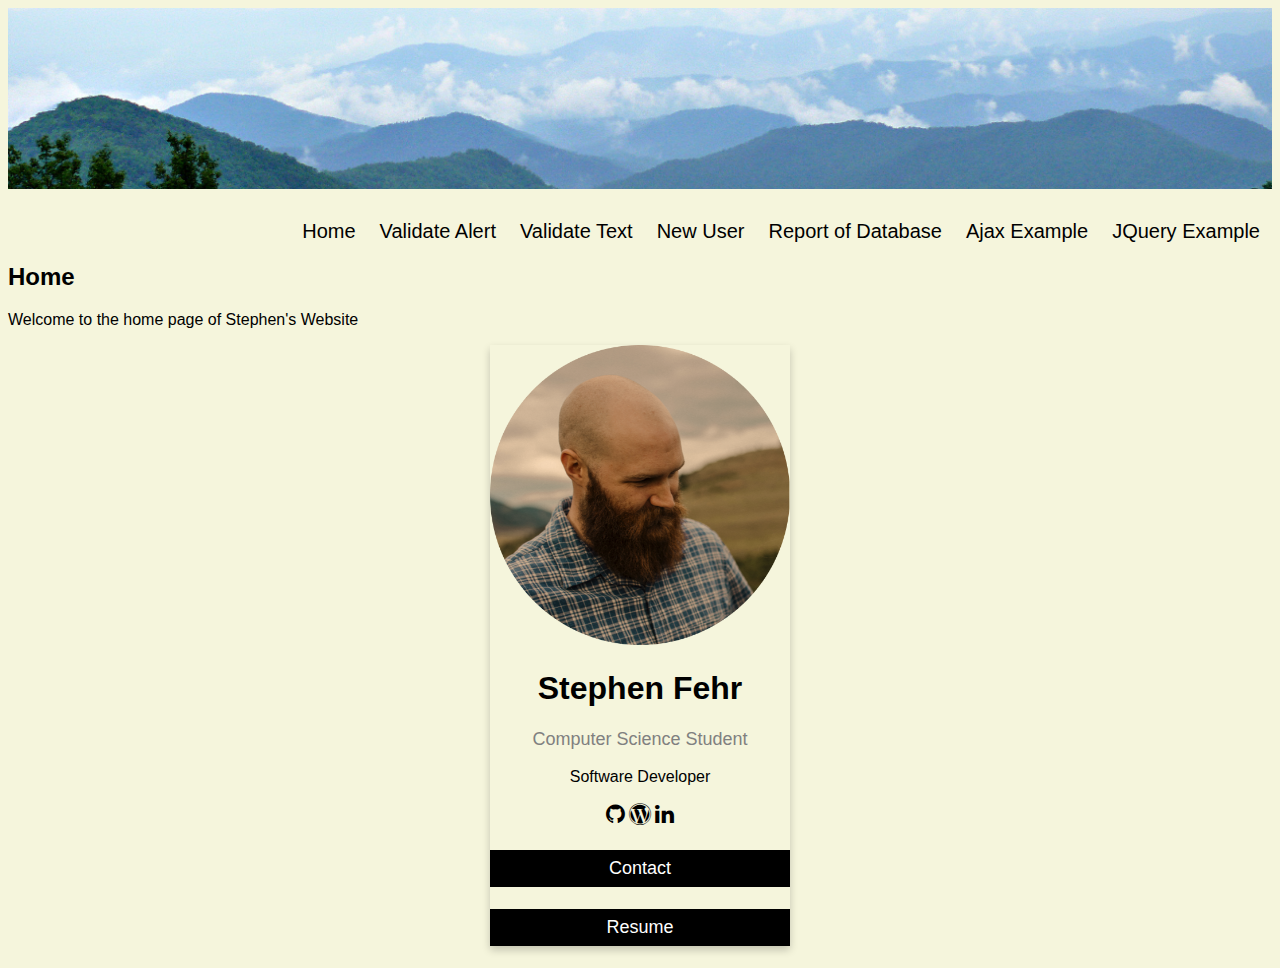
<file: index.html>
<!DOCTYPE html>
<HTML>
      <head>
          <title>Home Page</title>
          <meta charset="UTF-8">
          <meta name="viewport" content="width=device-width, initial-scale=1.0">
          <link rel="stylesheet" href="style.css">
          
  </head>
  <body>
    <img id="titleImage" src="images/Banner_image.jpg" alt="Banner">
    <br>
    <div class="header">
          <a href="index.html" style="pointer-events: none;">Home</a>
          <a href="validatealert.html">Validate Alert</a>
          <a href="formvalidation.html">Validate Text</a>
          <a href="form.html">New User</a>
          <a href="report.php">Report of Database</a>
          <a href="AJAX.html">Ajax Example</a>
          <a href="jquery.html">JQuery Example</a>
    </div>
        <br><br>
    <h2>Home</h2>
    <p>Welcome to the home page of Stephen's Website</p>
        
    <!-- Add icon library -->
    <link rel="stylesheet" href="https://cdnjs.cloudflare.com/ajax/libs/font-awesome/4.7.0/css/font-awesome.min.css">

    <div class="card">
      <img src="images/profilePic.jpg" alt="Stephen" style="width:100%">
      <h1>Stephen Fehr</h1>
      <p class="title">Computer Science Student</p>
      <p>Software Developer</p>
      <a href="https://github.com/StephenFehr" target="_blank"><i class="fa fa-github"></i></a>
      <a href="https://stephenbestdogs.wordpress.com/" target="_blank"><i class="fa fa-wordpress"></i></a>
      <a href="https://www.linkedin.com/in/stephen-fehr-3378b2227/" target="_blank"><i class="fa fa-linkedin"></i></a>
      <a href="mailto:stephenburneremail@gmail.com?subject=Hi there!&body=What i great site! Can't wait for more.">
            <p><button>Contact</button></p></a>
      <a href="images/Stephen-Fehr.pdf" target="_blank">
            <p><button>Resume</button></p></a>
    </div>

  </body>
  </html>
</file>
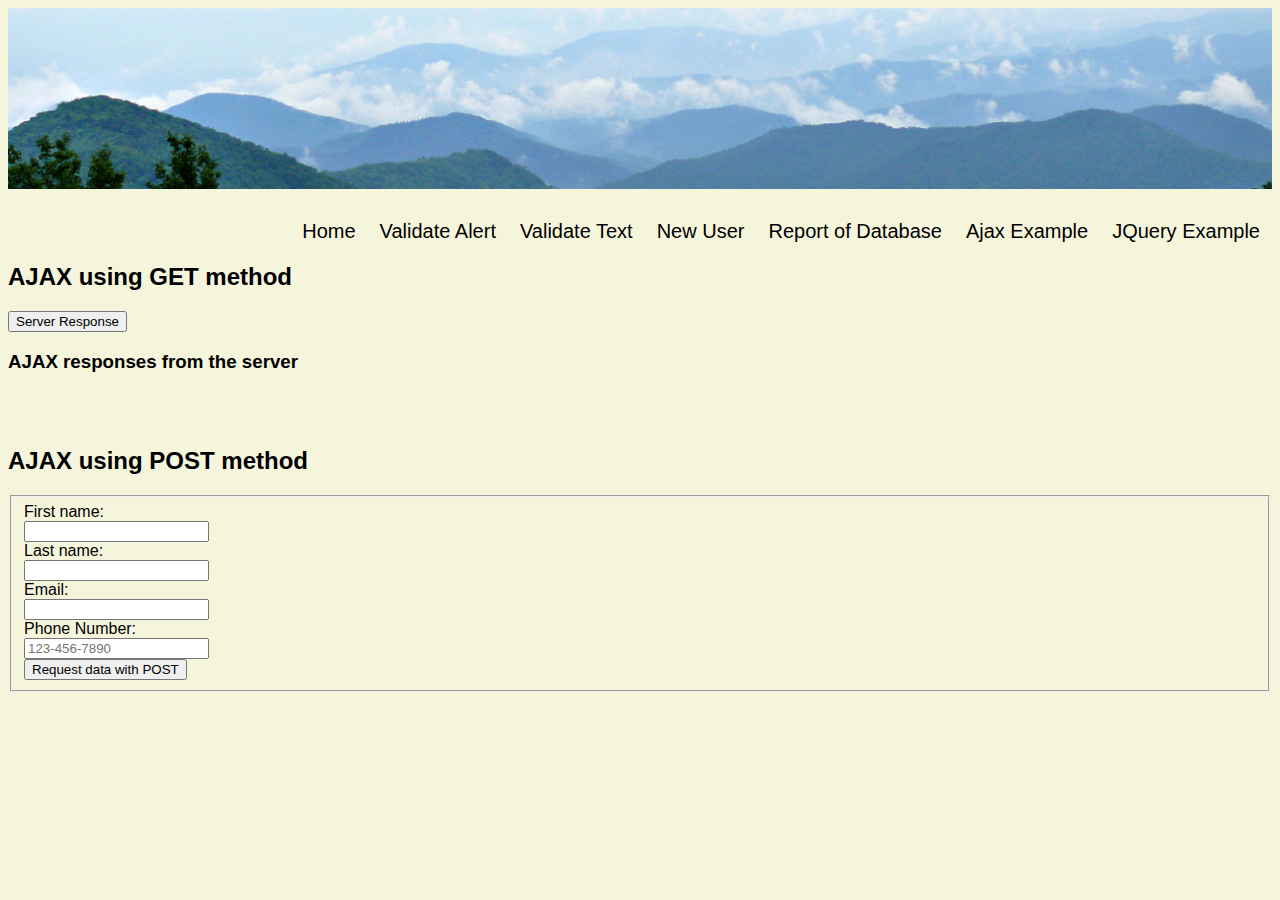
<file: AJAX.html>
<!DOCTYPE html>
<HTML>
      <head>
          <title>Validate Text</title>
          <meta charset="UTF-8">
          <meta name="viewport" content="width=device-width, initial-scale=1.0">
          <link rel="stylesheet" href="style.css">
      </head>
  <body>
    <img id="titleImage" src="images/Banner_image.jpg" alt="Banner">
    <br>
    <div class="header">
          <a href="index.html" >Home</a>
          <a href="validatealert.html">Validate Alert</a>
          <a href="formvalidation.html">Validate Text</a>
          <a href="form.html">New User</a>
          <a href="report.php">Report of Database</a>
          <a href="AJAX.html" style="pointer-events: none;" >Ajax Example</a>
	  <a href="jquery.html">JQuery Example</a>
    </div>
	  <br><br>
    <div>

		<script>
			function loadGetDoc() {
			  var xhttp = new XMLHttpRequest();
			  xhttp.onreadystatechange = function() {
			   if (this.readyState == 1 ) {
						document.getElementById("ready1").innerHTML =
						"Readystate = 1 and server connection established";
				   }
					 if (this.readyState == 2 ) {
						document.getElementById("ready2").innerHTML =
						"Readystate = 2 and Request has been received.";
				   }
					 if (this.readyState == 3 ) {
						document.getElementById("ready3").innerHTML =
						"Readystate = 3 and Request is being processed.";
				   }
					 if (this.readyState == 4 ) {
						
						document.getElementById("ready4").innerHTML =
						"Readystate = 4 and Request finished and Response is ready. ";
				   }
				if (this.readyState == 4 && this.status == 200) {
				  document.getElementById("test").innerHTML = this.responseText;
				  document.getElementById("callback").innerHTML = "This is my callback trigger";
				}
			  };
			  xhttp.open("GET", "testdoc.txt", true);
			  xhttp.send();
			}
			function loadPostDoc() {
				var xhttp = new XMLHttpRequest();
				var url = 'form.php';
				var f = document.getElementById("fname").value;
				var l = document.getElementById("lname").value;
				var e = document.getElementById("email").value;
				var p = document.getElementById("phone").value;
				var params = "fname="+f+"&lname="+l+"&email="+e+"&phone="+p;
				
				xhttp.open("POST", url, true);
				
				xhttp.setRequestHeader("Content-type", "application/x-www-form-urlencoded");
				
				xhttp.onreadystatechange = function() {
					if (this.readyState == 4 && this.status == 200) {
						document.getElementById("demo").innerHTML = this.responseText;
					}
				};
				xhttp.send(params);
			}
		</script>

		<h2>AJAX using GET method</h2>
		<button type="button" onclick="loadGetDoc()">Server Response</button>
		<h3>AJAX responses from the server</h3>
		<div id="ready1"></div>
		<div id="ready2"></div>
		<div id="ready3"></div>
		<div id="ready4"></div>
		<p id="test"></p>
		<p id="callback"></p>
		<div id="demo"><br><br>

		<h2>AJAX using POST method</h2>

		<fieldset>	
		  <label for="fname">First name:</label><br>
		  <input type="text" name="fname" id="fname" required><br>
  		  <label for="lname">Last name:</label><br>
		  <input type="text" name="lname" id="lname" required><br>
		  <label for="email">Email:</label><br>
		  <input type="email" name="email" id="email" required=""><br>
		  <label for="phone">Phone Number:</label><br>
		  <input type="tel" name="phone" id="phone" placeholder="123-456-7890" pattern="[0-9]{3}-[0-9]{3}-[0-9]{4}"><br>

		  <button type="button" value="Submit" onclick="loadPostDoc()">Request data with POST</button>
    		</fieldset>	
</div></body>
</html>
</file>
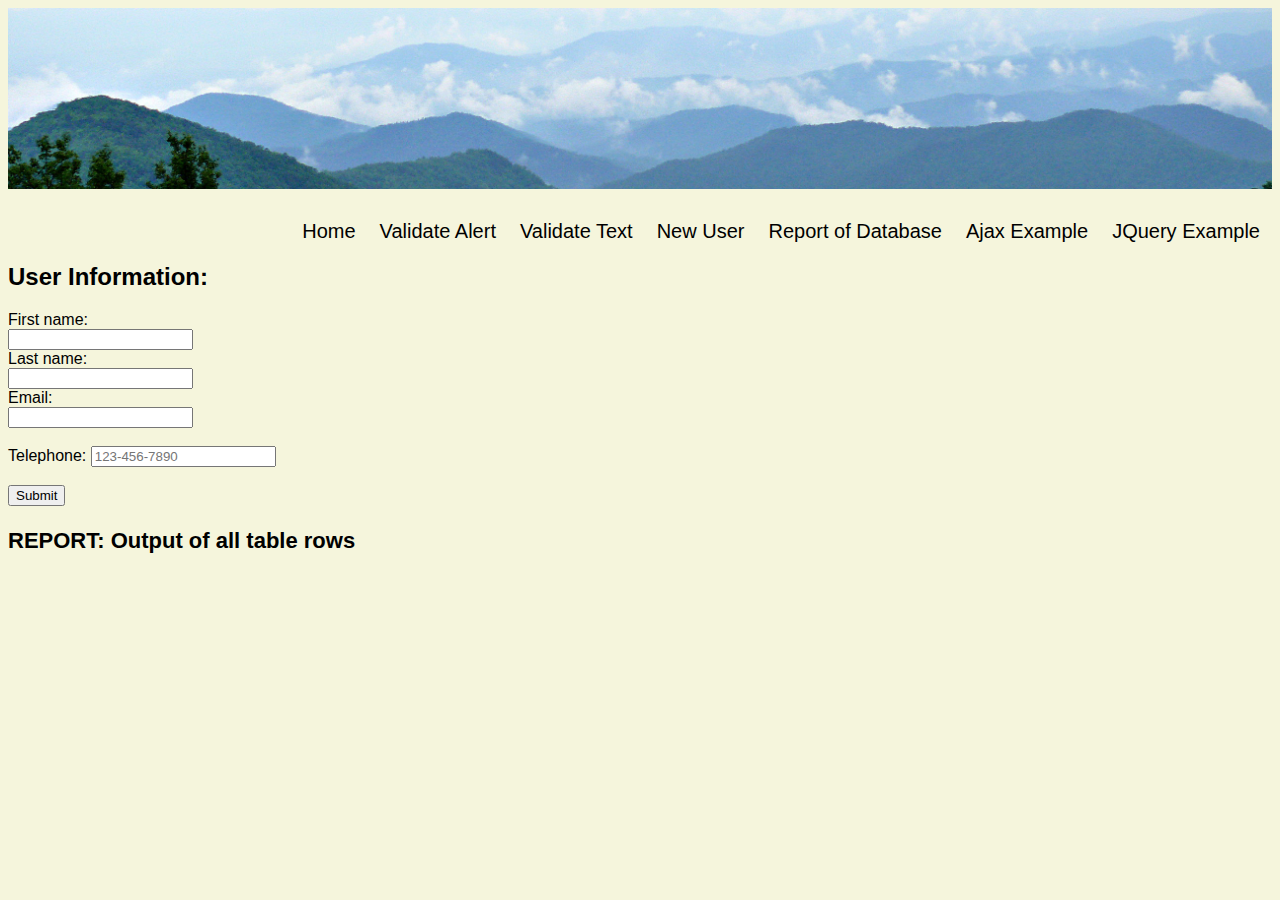
<file: form.html>
<!DOCTYPE html>
<HTML>
      <head>
          <title>Home Page</title>
          <meta charset="UTF-8">
          <meta name="viewport" content="width=device-width, initial-scale=1.0">
          <link rel="stylesheet" href="style.css">
      </head>
  <body>
    <img id="titleImage" src="images/Banner_image.jpg" alt="Banner">
    <br>
    <div class="header">
          <a href="index.html">Home</a>
          <a href="validatealert.html">Validate Alert</a>
          <a href="formvalidation.html">Validate Text</a>
          <a href="form.html" style="pointer-events: none;">New User</a>
          <a href="report.php">Report of Database</a>
          <a href="AJAX.html">Ajax Example</a>
	  <a href="jquery.html">JQuery Example</a>
    </div>
        <br><br>
		<script>
		function validateForm() {
		  let x = document.forms["myForm"]["fname"].value;
		  let y = document.forms["myForm"]["lname"].value;
		  if (x == "") {
			alert("First name must be filled out");
			return false;
		  }else if(y == "") {
			alert("Last name must be filled out");
			return false;
		  }
		}		
		</script>
	</head>
	<body>

		<h2>User Information:</h2>

		<form name="myForm" action="form.php" onsubmit="return validateForm()" method="post">
			<label for="fname">First name:</label><br>
			<input type="text" name="fname" id="fname"><br>
			
			<label for="lname">Last name:</label><br>
			<input type="text" name="lname" id="lname"><br>
			
			<label for="email">Email:</label><br>
			<input type="email" name="email" required="" id="email"><br><br>
			
			<label for="phone">Telephone:</label>
			<input type="tel" name="phone" id="phone" placeholder="123-456-7890" pattern="[0-9]{3}-[0-9]{3}-[0-9]{4}">
			<br><br>
			
			<input type="submit" value="Submit">
		</form>
		<h2><a href="report.php"><strong>REPORT: Output of all table rows</strong></a></h2>
	
</body></html>
</file>
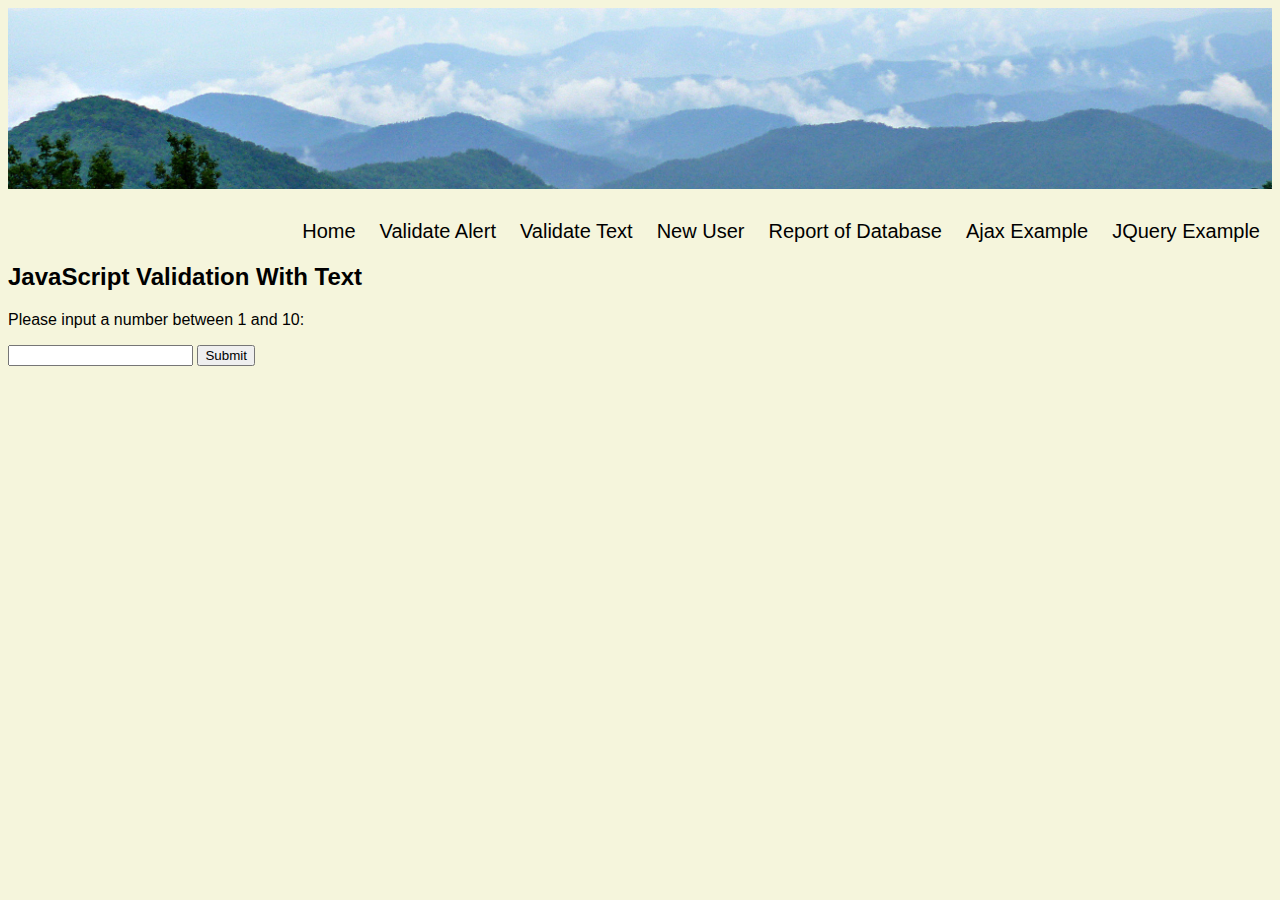
<file: formvalidation.html>
<!DOCTYPE html>
<HTML>
      <head>
          <title>Validate Text</title>
          <meta charset="UTF-8">
          <meta name="viewport" content="width=device-width, initial-scale=1.0">
          <link rel="stylesheet" href="style.css">
      </head>
  <body>
    <img id="titleImage" src="images/Banner_image.jpg" alt="Banner">
    <br>
    <div class="header">
          <a href="index.html" >Home</a>
          <a href="validatealert.html">Validate Alert</a>
          <a href="formvalidation.html" style="pointer-events: none;" >Validate Text</a>
          <a href="form.html">New User</a>
          <a href="report.php">Report of Database</a>
          <a href="AJAX.html">Ajax Example</a>
	  <a href="jquery.html">JQuery Example</a>
    </div>
	  <br><br>
    <div>
		<h2>JavaScript Validation With Text</h2>

		<p>Please input a number between 1 and 10:</p>

		<input id="numb">

		<button type="button" onclick="myFunction()">Submit</button>

		<p id="demo"></p>

		<script>
		function myFunction() {
		  // Get the value of the input field with id="numb"
		  let x = document.getElementById("numb").value;
		  // If x is Not a Number or less than one or greater than 10
		  let text;
		  if (isNaN(x) || x < 1 || x > 10) {
			text = "Input not valid";
		  } else {
			text = "Input OK";
		  }
		  document.getElementById("demo").innerHTML = text;
		}
		</script>
	    </div>

	
 </body></html>
</file>
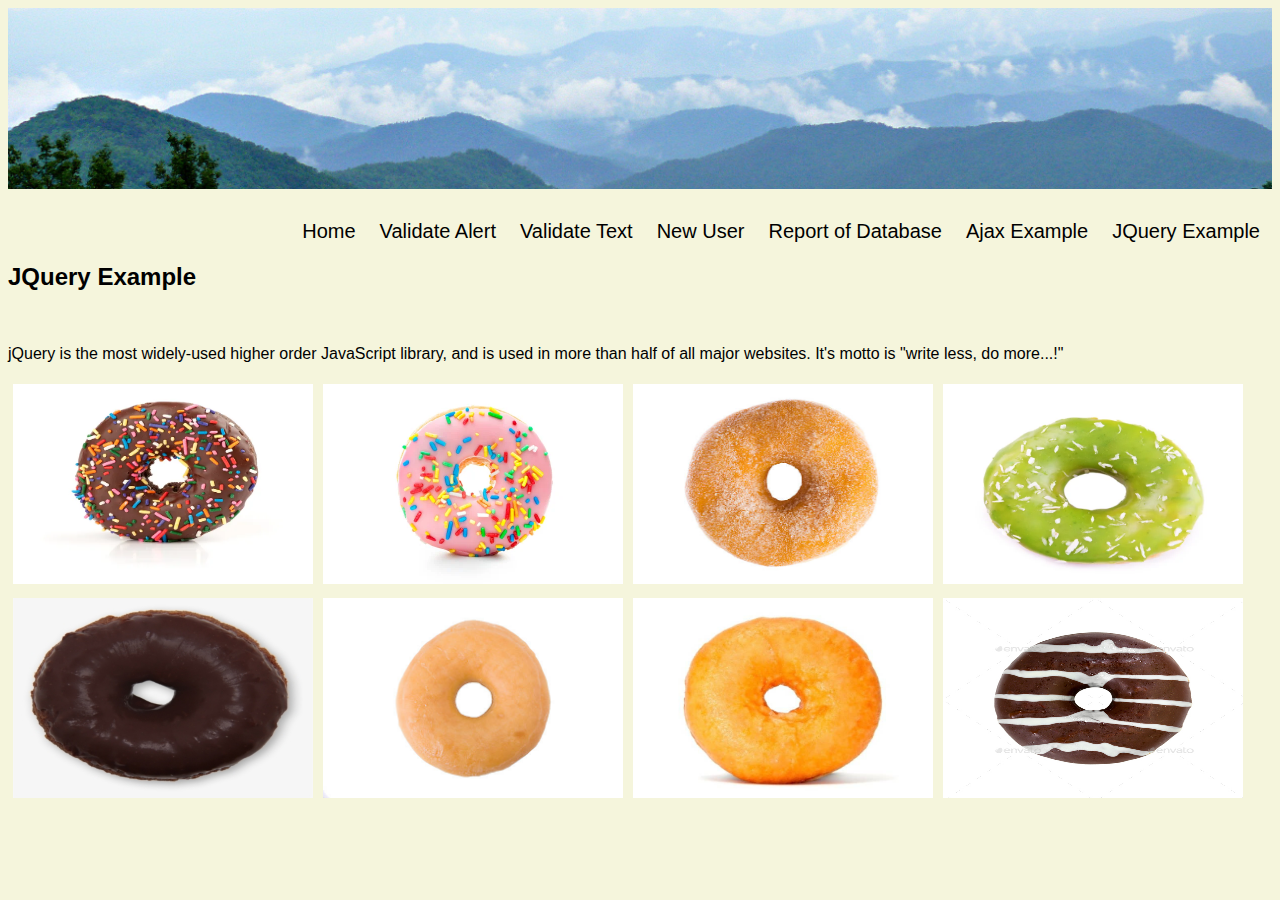
<file: jquery.html>
<!DOCTYPE html>
<HTML>
      <head>
          <title>Home Page</title>
          <meta charset="UTF-8">
          <meta name="viewport" content="width=device-width, initial-scale=1.0">
          <link rel="stylesheet" href="style.css">
	  <style>
             .donuts {float: left;margin: 5px;position: relative;}
             .donuts .caption {display: none; position: absolute; bottom: 0px; padding: 5px; color: white; background:black; width: 290px;}
          </style>
          <script src="https://ajax.googleapis.com/ajax/libs/jquery/3.5.1/jquery.min.js"></script>
          <script>
		  
          $(document).ready(function() {
            $('.donuts').hover(function(){
		$('.caption',this).slideToggle('fast');
	        }, function(){
		$('.caption',this).slideToggle('fast');
           });
          }); 
	  $(document).ready(function(){
           $('.donuts').hover(function(){
            $(this).css('opacity', '0.8');
            }, function () {
              $(this).css({opacity: 1.0}, 500);
            });
         });	  
    
        </script> 
      </head>
  <body>
        
    <img id="titleImage" src="images/Banner_image.jpg" alt="Banner">
    <br>
    <div class="header">
          <a href="index.html">Home</a>
          <a href="validatealert.html">Validate Alert</a>
          <a href="formvalidation.html">Validate Text</a>
          <a href="form.html">New User</a>
          <a href="report.php">Report of Database</a>
          <a href="AJAX.html">Ajax Example</a>
          <a href="jquery.html" style="pointer-events: none;">JQuery Example</a>
    </div>
        <br><br>
    <h2>JQuery Example</h2>
    <br>
    <div>
      <p>jQuery is the most widely-used higher order JavaScript library, and is used in more than half of all major websites. It's motto is "write less, do more...!"</p>
    </div>
        
    <div class="donuts">
            <img id="chocoSprink" src="images/chocoSprink.jpg" alt="Choco-Sprink" style="width: 300px; height: 200px;">
	    <div class="caption">Chocolate Sprinkle Donut</div>
    </div>
    <div class="donuts">
            <img id="vanSprink" src="images/vanSprink.jpg" alt="van-Sprink" style="width: 300px; height: 200px;">
            <div class="caption">Vanilla Sprinkle Donut </div>
    </div>
    <div class="donuts">
            <img id="sugarGlaze" src="images/sugarGlaze.jpg" alt="Sugar-Glaze" style="width: 300px; height: 200px;">
            <div class="caption">Sugar Glazed Donut </div>
    </div>
    <div class="donuts">
            <img id="pistachio" src="images/pistachio.jpg" alt="Pistachio" style="width: 300px; height: 200px;">
            <div class="caption">Pistachio Donut </div>
    </div>
    <div class="donuts">
            <img id="chocoCronut" src="images/chocoCronut.jpg" alt="Choco-Cronut" style="width: 300px; height: 200px;">
            <div class="caption">Chocolate Cronut </div>
    </div>
    <div class="donuts">
            <img id="plain" src="images/plain.jpg" alt="Plain" style="width: 300px; height: 200px;">
            <div class="caption">Plain Donut </div>
    </div>
    <div class="donuts">
            <img id="cheese" src="images/cheese.jpg" alt="cheese" style="width: 300px; height: 200px;">
            <div class="caption">Cheese Donut </div>
    </div>
    <div class="donuts">
            <img id="oreo" src="images/oreo.jpg" alt="oreo" style="width: 300px; height: 200px;">
            <div class="caption">Oreo Donut </div>
    </div>
        
  </body>
</html>
</file>
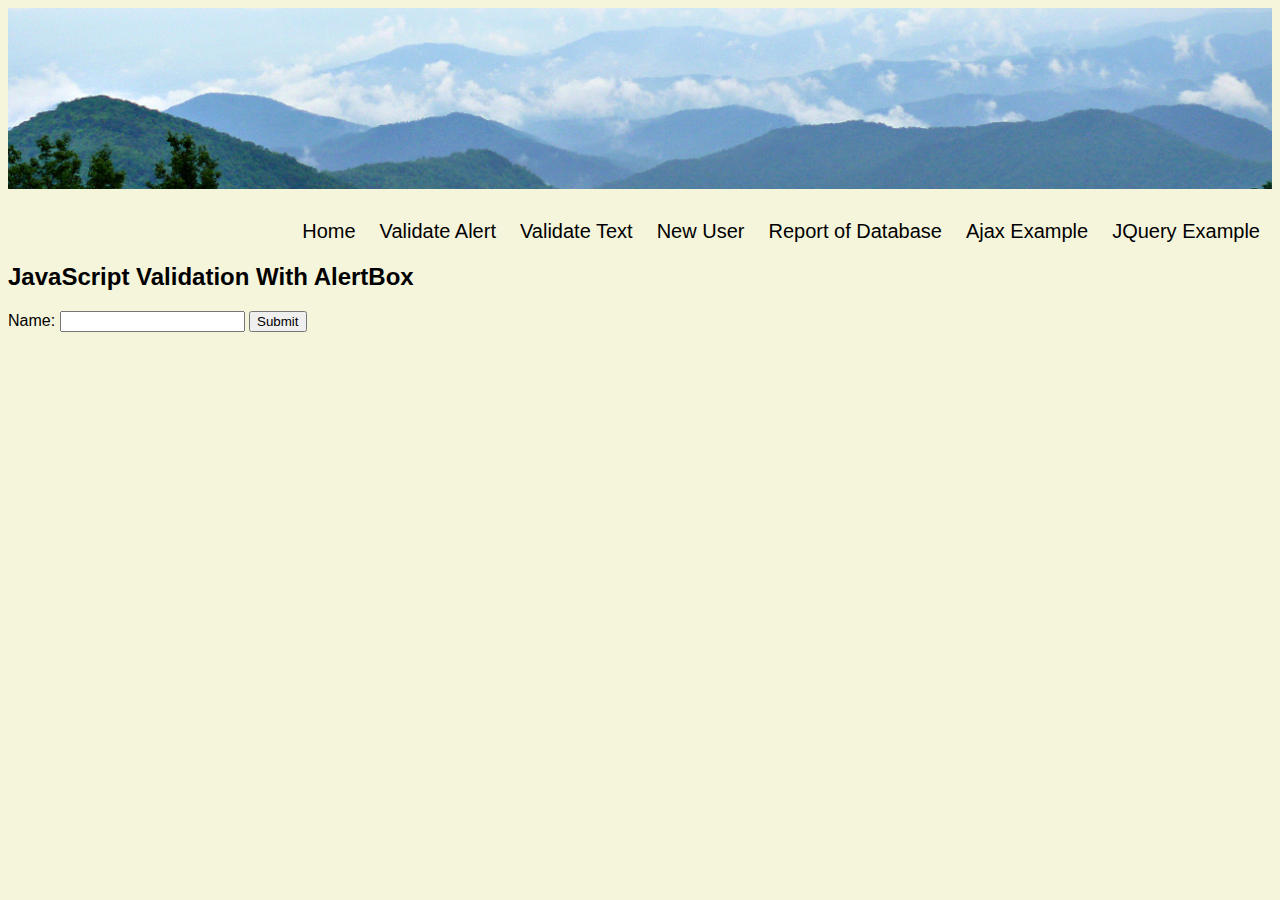
<file: validatealert.html>
<!DOCTYPE html>
<HTML>
      <head>
          <title>Home Page</title>
          <meta charset="UTF-8">
          <meta name="viewport" content="width=device-width, initial-scale=1.0">
          <link rel="stylesheet" href="style.css">
      </head>
  <body>
    <img id="titleImage" src="images/Banner_image.jpg" alt="Banner">
    <br>
    <div class="header">
          <a href="index.html">Home</a>
          <a href="validatealert.html" style="pointer-events: none;">Validate Alert</a>
          <a href="formvalidation.html">Validate Text</a>
          <a href="form.html">New User</a>
          <a href="report.php">Report of Database</a>
          <a href="AJAX.html">Ajax Example</a>
	  <a href="jquery.html">JQuery Example</a>
    </div>
        <br><br>
	<h2>JavaScript Validation With AlertBox</h2>
<script>
function validateForm() {
  let x = document.forms["myForm"]["fname"].value;
  if (x == "") {
    alert("Name must be filled out");
    return false;
  }else{
	alert("It works!");
 }
}
</script>
</head>
<body>

<form name="myForm" onsubmit="return validateForm()" method="post">
  Name: <input type="text" name="fname">
  <input type="submit" value="Submit">
</form>


</body>
</html>
</file>
<file: style.css>
body {
    font-family: Tahoma, Helvetica, sans-serif;
    background-color: beige;
}

.header {
    float: right;
}

.header a:hover {
    background-color: lightblue;
    color: black;
}

.regional {
    display: inline-block;
}

.header a {
    float: left;
    color: black;
    text-align: center;
    padding: 12px;
    text-decoration: none;
    font-size: 20px;
    line-height: 25px;
    border-radius: 4px;
}

#titleImage {
    display: block;
    margin-right: auto;
    margin-left: auto;
    width: 100%;
    height: 50%;
}

.donuts {
	float: left;
	position: relative;
	margin: 5px;
	color: #333;
}

.donuts .caption {
	display: none;
	position: absolute;
	bottom: 0px;
	padding: 5px;
	background:#cae5c1;
	width: 290px;
	opacity: 0.8;
}

.card {
  box-shadow: 0 4px 8px 0 rgba(0, 0, 0, 0.2);
  max-width: 300px;
  margin: auto;
  text-align: center;
}

.title {
  color: grey;
  font-size: 18px;
}

.card button {
  border: none;
  outline: 0;
  display: inline-block;
  padding: 8px;
  color: white;
  background-color: #000;
  text-align: center;
  cursor: pointer;
  width: 100%;
  font-size: 18px;
}

a {
  text-decoration: none;
  font-size: 22px;
  color: black;
}

button:hover, a:hover {
  opacity: 0.7;
}

tr, td, th {
    border-style: inset;
    border-width: 2px;
    text-align: center;
    border-spacing: 2px;
    padding: 10px;
}

th {
 font-weight: bold;   
}

table {
    border-style: outset;
    border-width: 2px;
}
</file>
